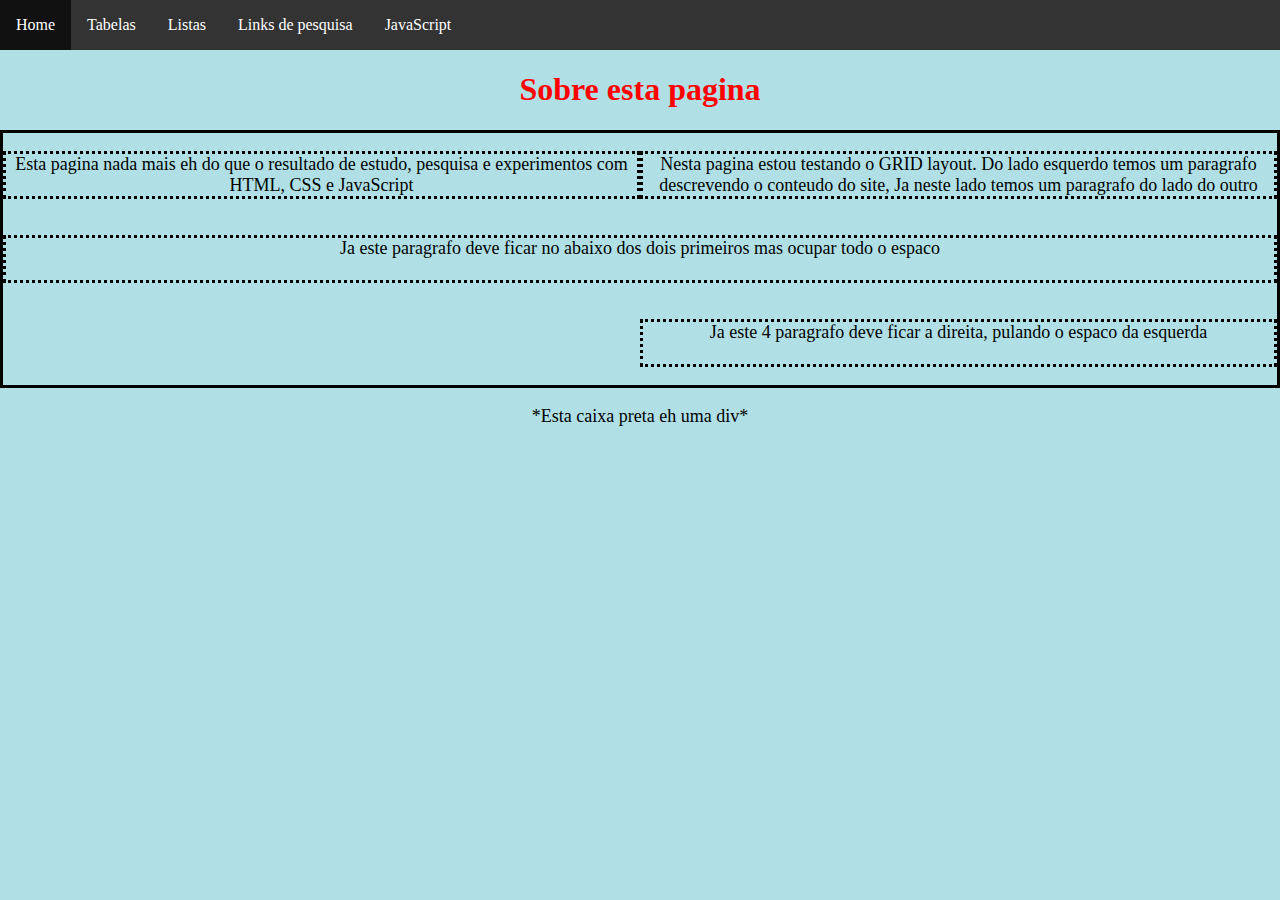
<file: index.html>
<!DOCTYPE html>
<html lang="en">

<head>
    <meta charset="UTF-8">
    <meta http-equiv="X-UA-Compatible" content="IE=edge">
    <meta name="viewport" content="width=device-width, initial-scale=1.0">
    <title>Pedro's html site</title>
    <link rel="shortcut icon" href="img/hehehe.png" type="image/png">
    <link rel="stylesheet" href="styles.css">
    
</head>
<header>
    <div class="menu">
        <ul>
            <li class="item item1"><a href="index.html">Home</a></li>
            <li class="item item2"><a href="tabelas.html">Tabelas</a></li>
            <li class="item item3"><a href="listas.html">Listas</a></li>
            <li class="item item4"><a href="links.html">Links de pesquisa</a></li>
            <li class="item item5"><a href="javascript.html">JavaScript</a></li>
        </ul>
    </div>
</header>

<body>

    <h1>Sobre esta pagina</h1>
    <div class="sobre">

        <p class="p1">Esta pagina nada mais eh do que o resultado de estudo, pesquisa
            e experimentos com HTML, CSS e JavaScript</p>
        <p class="p2">Nesta pagina estou testando o GRID layout. Do lado
            esquerdo temos um paragrafo descrevendo o conteudo do site, Ja
            neste lado temos um paragrafo do lado do outro</p>
        <P class="p3">Ja este paragrafo deve ficar no abaixo dos dois primeiros mas ocupar
            todo o espaco
        </P>
        <p class="p4">Ja este 4 paragrafo deve ficar a direita, pulando o
            espaco da esquerda
        </p>
    
    </div>
    <div class="abaixo">
        <p>*Esta caixa preta eh uma div*</p>
    </div>
</body>

</html>
</file>
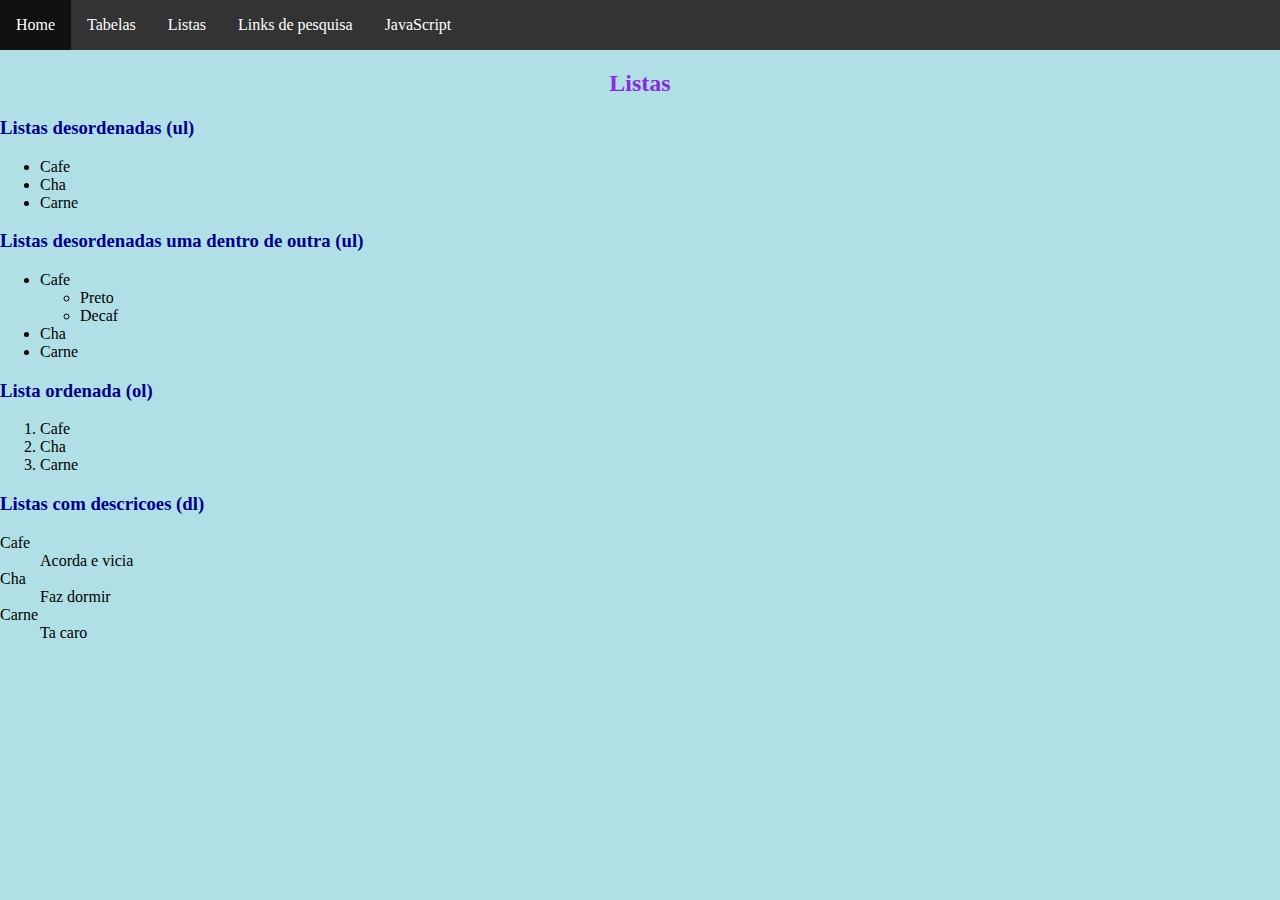
<file: listas.html>
<!DOCTYPE html>
<html lang="en">

<head>
    <meta charset="UTF-8">
    <meta http-equiv="X-UA-Compatible" content="IE=edge">
    <meta name="viewport" content="width=device-width, initial-scale=1.0">
    <link rel="stylesheet" href="styles.css">
    <title>Document</title>
</head>
<header>
    <div class="menu">
        <ul>
            <li><a href="index.html">Home</a></li>
            <li><a href="tabelas.html">Tabelas</a></li>
            <li><a href="listas.html">Listas</a></li>
            <li><a href="links.html">Links de pesquisa</a></li>
            <li><a href="javascript.html">JavaScript</a></li>
        </ul>
    </div>
</header>
<body>
    <div>
        <h2>Listas</h2>
        <h3>Listas desordenadas (ul)</h3>
        <ul>
            <li>Cafe</li>
            <li>Cha</li>
            <li>Carne</li>
        </ul>
        <h3>Listas desordenadas uma dentro de outra (ul) </h3>
        <ul>
            <li>Cafe</li>
            <ul>
                <li>Preto</li>
                <li>Decaf</li>
            </ul>
            <li>Cha</li>
            <li>Carne</li>
        </ul>
        <h3>Lista ordenada (ol) </h3>
        <ol>
            <li>Cafe</li>
            <li>Cha</li>
            <li>Carne</li>
        </ol>
        <h3>Listas com descricoes (dl) </h3>
        <dl>
            <dt>Cafe</dt>
            <dd>Acorda e vicia</dd>
            <dt>Cha</dt>
            <dd>Faz dormir</dd>
            <dt>Carne</dt>
            <dd>Ta caro</dd>
        </dl>
    </div>
</body>

</html>
</file>
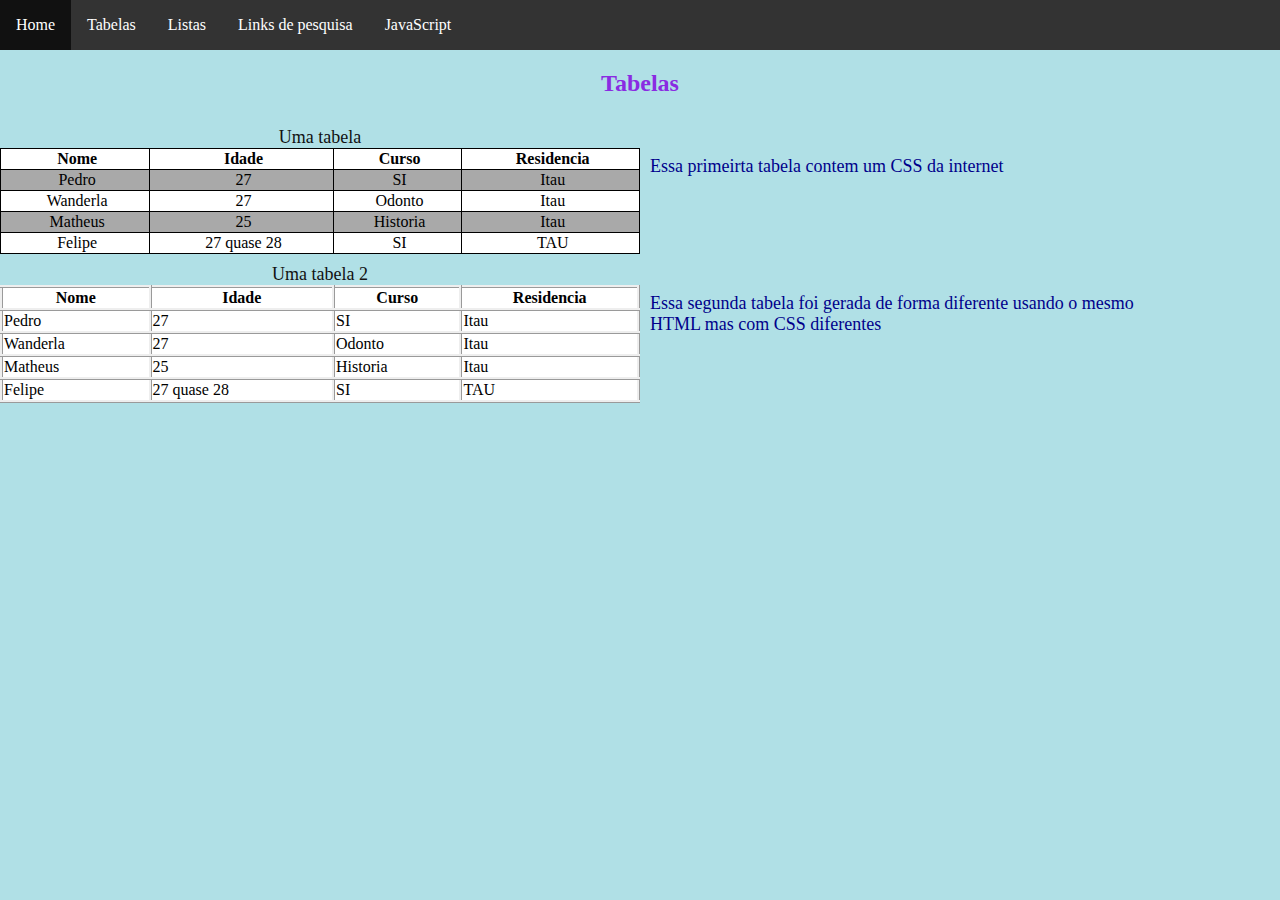
<file: tabelas.html>
<!DOCTYPE html>
<html lang="en">

<head>
    <meta charset="UTF-8">
    <meta http-equiv="X-UA-Compatible" content="IE=edge">
    <meta name="viewport" content="width=device-width, initial-scale=1.0">
    <link rel="stylesheet" href="styles.css">
    <title>Document</title>
</head>
<header>
    <div class="menu">
        <ul>
            <li><a href="index.html">Home</a></li>
            <li><a href="tabelas.html">Tabelas</a></li>
            <li><a href="listas.html">Listas</a></li>
            <li><a href="links.html">Links de pesquisa</a></li>
            <li><a href="javascript.html">JavaScript</a></li>
        </ul>
    </div>
</header>
<body>
    <div class="t1">
        <h2>Tabelas</h2>
        <table>
            <caption>Uma tabela</caption>
            <tr>
                <th>Nome</th>
                <th>Idade</th>
                <th>Curso</th>
                <th>Residencia</th>
            </tr>
            <tr>
                <td>Pedro</td>
                <td>27</td>
                <td>SI</td>
                <td>Itau</td>
            </tr>
            <tr>
                <td>Wanderla</td>
                <td>27</td>
                <td>Odonto</td>
                <td>Itau</td>
            </tr>
            <tr>
                <td>Matheus</td>
                <td>25</td>
                <td>Historia</td>
                <td>Itau</td>
            </tr>
            <tr>
                <td>Felipe</td>
                <td>27 quase 28</td>
                <td>SI</td>
                <td>TAU</td>
            </tr>
        </table>
        <p><br> Essa primeirta tabela contem um CSS da internet</p>

    </div>
    <div class="t2">

        <table>
            <caption>Uma tabela 2</caption>
            <tr>
                <th>Nome</th>
                <th>Idade</th>
                <th>Curso</th>
                <th>Residencia</th>
            </tr>
            <tr>
                <td>Pedro</td>
                <td>27</td>
                <td>SI</td>
                <td>Itau</td>
            </tr>
            <tr>
                <td>Wanderla</td>
                <td>27</td>
                <td>Odonto</td>
                <td>Itau</td>
            </tr>
            <tr>
                <td>Matheus</td>
                <td>25</td>
                <td>Historia</td>
                <td>Itau</td>

            </tr>
            <tr>
                <td>Felipe</td>
                <td>27 quase 28</td>
                <td>SI</td>
                <td>TAU</td>
            </tr>

        </table>
        <p><br> Essa segunda tabela foi gerada de forma diferente usando
            o mesmo HTML mas com CSS diferentes</p>

    </div>
</body>

</html>
</file>
<file: styles.css>
html,
body {
    margin: 0%;
    padding: 0%;
    box-sizing: border-box;
    background-color: powderblue;
}
.abaixo{
    text-align: center;
    font-size: large;
    gap: 0px 0px;
}
.sobre {
    border-style: solid;
    display: grid;
    grid-template-columns: 1fr 1fr;
    grid-template-rows: 1fr 1fr 1fr;
    grid-template-areas: 
    "p1 p2"
    "p3 p3"
    ". p4";
    
    
    font-size: large;

}
.sobre  p{
    border-style: dotted;
    text-align: center;
    
}
.p1{
    grid-area: p1;
}
.p2{
    grid-area: p2;
}
.p3 {
    grid-area: p3;
}
.p4{
    grid-area: p4;
}

.t1 p,
.t2 p {
    width: 40%;

    padding-left: 10px;
    font-size: large;
    float: left;
    color: darkblue;

}

h1 {
    color: red;
    text-align: center;
}

h2 {
    color: blueviolet;
    text-align: center;
}

h3 {
    color: darkblue;
}

caption {
    padding-top: 10px;
    font-size: large;
    color: #111111;
}

table {
    width: 50%;

    border: 1px solid black;
    border-collapse: collapse;
    background-color: white;
    float: left;
    clear: left;

}

th,
td {
    border-style: inset;
}

.t1 th,
div.t1 td {
    border: 1px solid black;
    padding-left: 5px;
    text-align: center;
}

.t1 tr:nth-child(even) {
    background-color: darkgrey;
}


header ul {
    
    display: flex;
   
        
    
    background-color: #333333;
    list-style-type: none;
    padding: 0%;
    margin: 0%;
    
}

header li a {
    display: block;
    text-decoration: none;
    color: white;
    text-align: center;
    padding: 16px;
}

header li a:hover {
    background-color: #111111;
}
</file>
